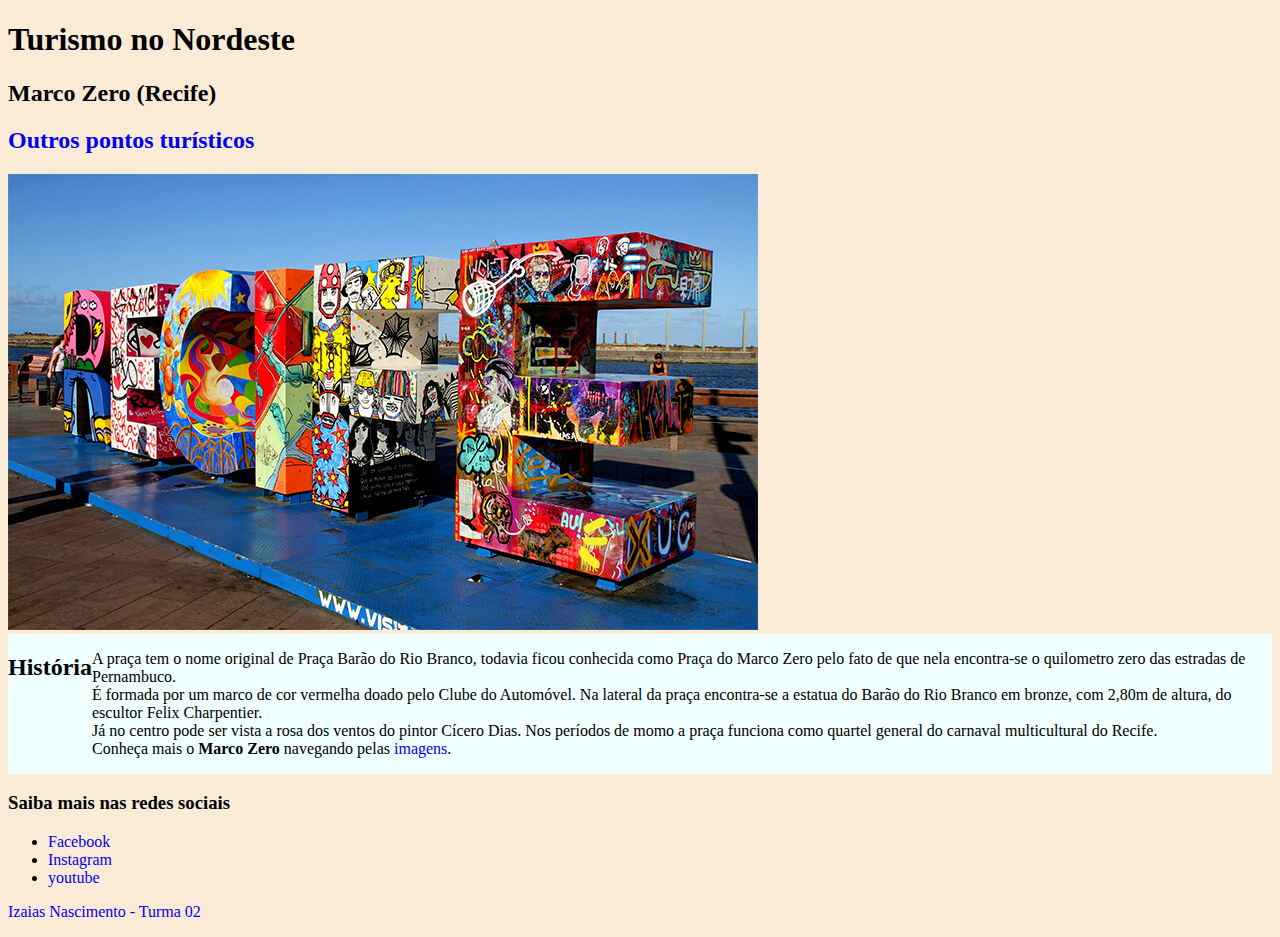
<file: cidadeRecife/index.html>
<!DOCTYPE html>
<html lang="pt-br">
<head>
    <meta charset="UTF-8">
    <meta http-equiv="X-UA-Compatible" content="IE=edge">
    <meta name="viewport" content="width=device-width, initial-scale=1.0">
    <title>Turismo</title>
    <link rel="stylesheet" href="style.css">
</head>
<body>
    <header>
        <h1>Turismo no Nordeste</h1>
        <h2>Marco Zero (Recife)</h2>
        <h2><a href="../lugares.html/" target="_blank">Outros pontos turísticos</a></h2>
    </header>
    <main>
        <img src="assets/Recife.jpg"> 
        <section>
            <h2>História</h2>
            <p>A praça tem o nome original de Praça Barão do Rio Branco, todavia ficou conhecida como Praça do Marco Zero pelo fato de que
            nela encontra-se o quilometro zero das estradas de Pernambuco.<br> É formada por um marco de cor vermelha doado pelo Clube do Automóvel.
            Na lateral da praça encontra-se a estatua do Barão do Rio Branco em bronze, com 2,80m de altura, do escultor Felix Charpentier.<br> 
            Já no centro pode ser vista a rosa dos ventos do pintor Cícero Dias. Nos períodos de momo a praça funciona como quartel general do carnaval 
            multicultural do Recife.<br>
            Conheça mais o <strong>Marco Zero</strong> navegando pelas 
            <a href="https://www.google.com/search?sxsrf=ALiCzsZ4tHfAtBhbQkSXG2qOPL7ThwjTIw:1669416606087&source=univ&tbm=isch&q=galeria+de+fotos+marco+zero+
            recife&client=firefox-b-d&fir=xRsYyYz1U_0D2M%252C-mpXFUQdcleaNM%252C_%253BC8HgVaxwO9p9PM%252CJxhBX1K4qQCc_M%252C_%253BTWMvVS6dPC5xhM%252CbEcRGwomkhHkaM%252
            C_%253Bfjz5_Veeoj5zYM%252CovPxn1Cbr4-teM%252C_%253BmYHWT08w-GX5mM%252CAZxasjdJ09m-vM%252C_%253Bi81mxpDZdnEKoM%252CmUHLs0rUnUmEbM%252C_%253B-PsnSGkcir49EM%252
            CAZxasjdJ09m-vM%252C_%253BKJ3W1fp-UIBVtM%252CrN1iNP9Ll92nfM%252C_%253B9WFGwD6PHQWRKM%252CY5fOOSzaY0LjNM%252C_%253BPirXIADu8a0ZSM%252C5RsvUvwyh72wxM%252C_&usg=AI4
            _-kRRrCCnRqRCezVBzqkiSQjx001Bzg&sa=X&ved=2ahUKEwjlyKa-tcr7AhWgBbkGHcABAk4Q7Al6BAgIEDc&biw=1536&bih=723&dpr=1.25" target="_blank">imagens</a>.</p>
        </section>
    </main>
    <footer>
        <h3>Saiba mais nas redes sociais</h3>
        <ul>
            <li><a href="https://www.facebook.com/" target="_blank">Facebook</a></li>
            <li><a href="https://www.instagram.com/" target="_blank">Instagram</a></li>
            <li><a href="https://www.youtube.com/" target="_blank">youtube</a></li>
        </ul>
        <p><a href="https://github.com/IzaiasBirth" target="_blank">Izaias Nascimento - Turma 02</a></p>
        
    </footer>
    
</body>
</html>
</file>
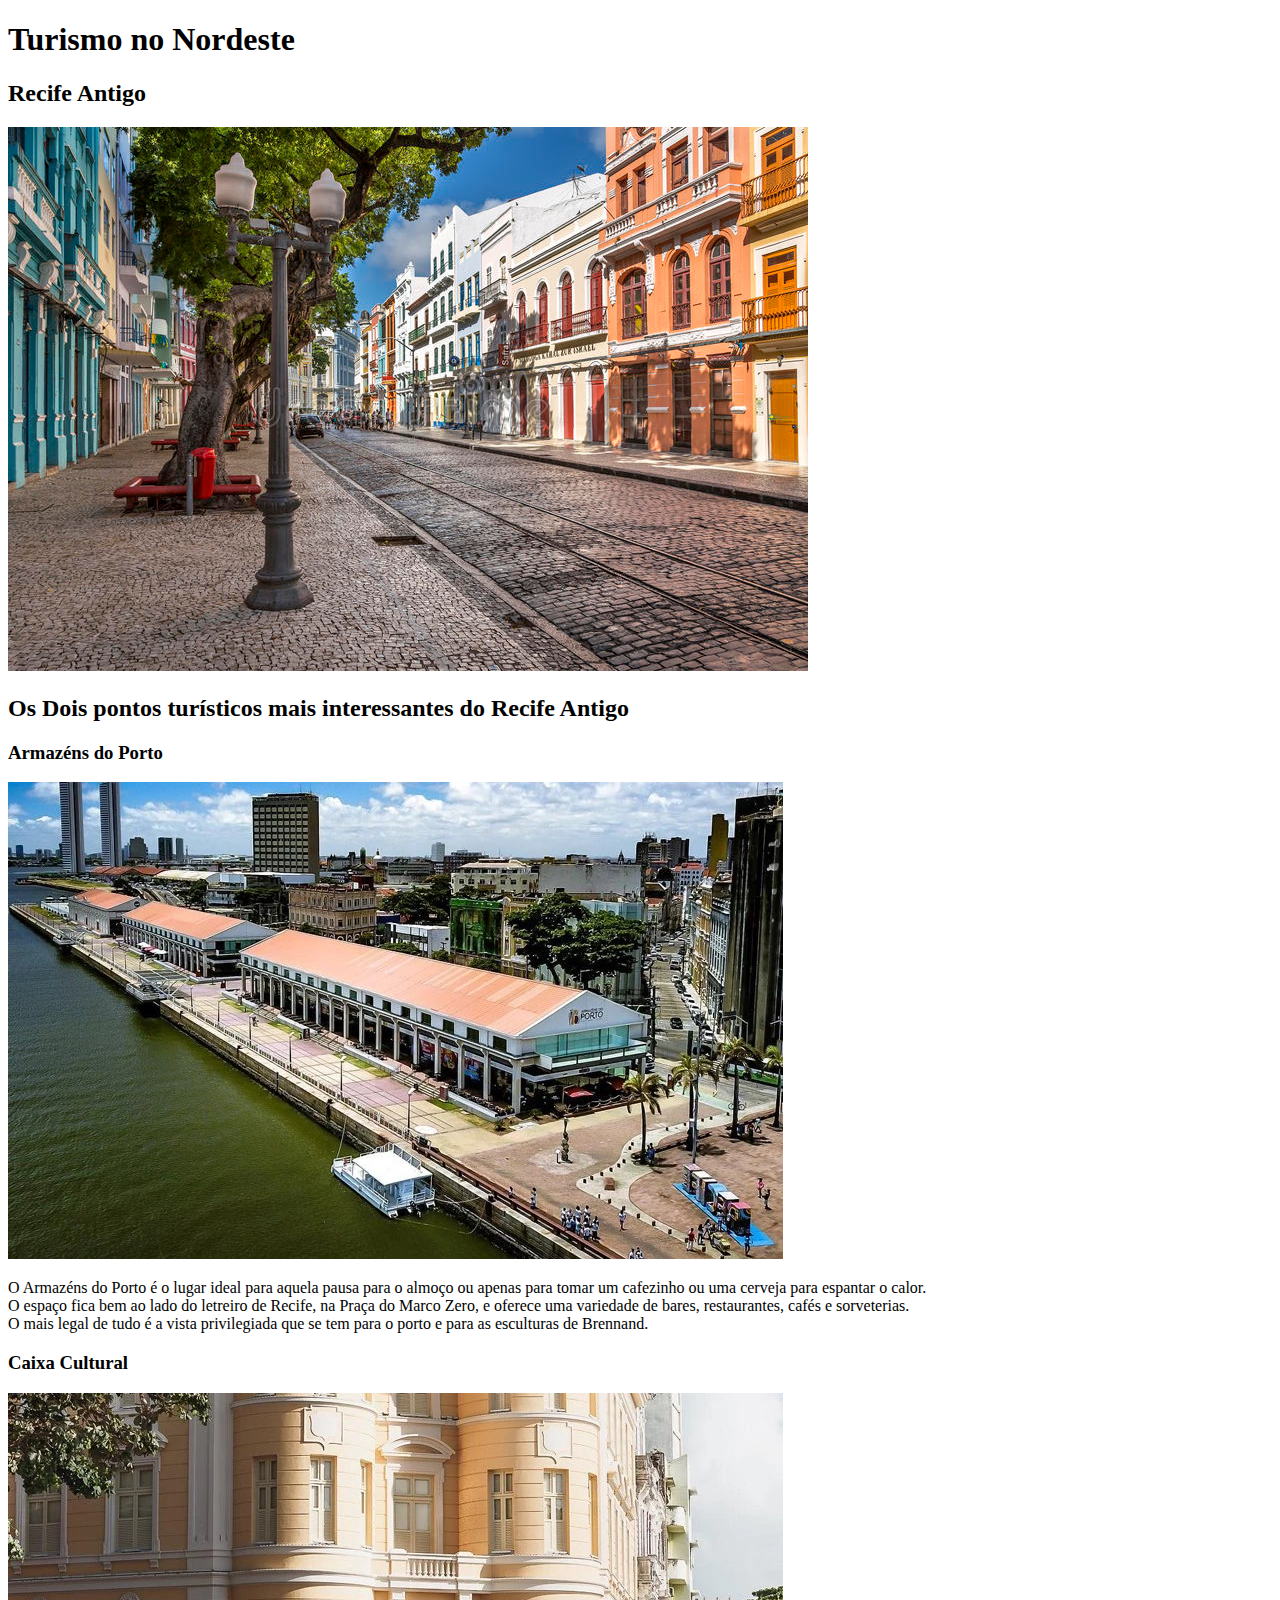
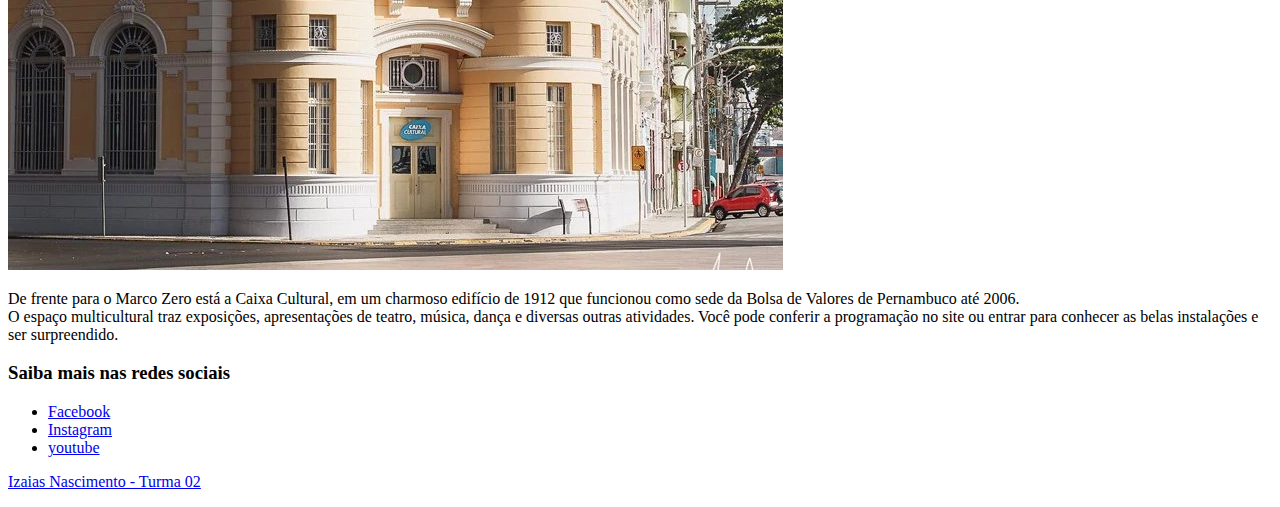
<file: lugares.html/index.html>
<!DOCTYPE html>
<html lang="en">
<head>
    <meta charset="UTF-8">
    <meta http-equiv="X-UA-Compatible" content="IE=edge">
    <meta name="viewport" content="width=device-width, initial-scale=1.0">
    <title>Places</title>
</head>
<body>
    <header>
        <h1>Turismo no Nordeste</h1>
        <h2>Recife Antigo</h2>
    </header>
    <main>
        <img src="assets/recife-antigo.jpg"> 
        <section>
            <h2>Os Dois pontos turísticos mais interessantes do Recife Antigo</h2>
            <h3>Armazéns do Porto</h3>
            <img src="assets/Armazém-porto.webp"> 
            <p>O Armazéns do Porto é o lugar ideal para aquela pausa para o almoço ou apenas para tomar um cafezinho ou uma cerveja para espantar
             o calor.<br> O espaço fica bem ao lado do letreiro de Recife, na Praça do Marco Zero, e oferece uma variedade de bares, restaurantes, 
             cafés e sorveterias.<br> O mais legal de tudo é a vista privilegiada que se tem para o porto e para as esculturas de Brennand.</p>
        </section>
        <section>
            <h3>Caixa Cultural</h3>
            <img src="assets/Caixa-cultural.webp">
            <p>De frente para o Marco Zero está a Caixa Cultural, em um charmoso edifício de 1912 que funcionou como sede da Bolsa de Valores
             de Pernambuco até 2006.<br> O espaço multicultural traz exposições, apresentações de teatro, música, dança e diversas outras atividades. 
             Você pode conferir a programação no site ou entrar para conhecer as belas instalações e ser surpreendido.</p>
        </section>
    </main>
    <footer>
        <h3>Saiba mais nas redes sociais</h3>
        <ul>
            <li><a href="https://www.facebook.com/" target="_blank">Facebook</a></li>
            <li><a href="https://www.instagram.com/" target="_blank">Instagram</a></li>
            <li><a href="https://www.youtube.com/" target="_blank">youtube</a></li>
        </ul>
        <p><a href="https://github.com/IzaiasBirth" target="_blank">Izaias Nascimento - Turma 02</a></p>
        
    </footer>    
</body>
</html>
</file>
<file: cidadeRecife/style.css>
body {
    background-color: antiquewhite;

}
section {
    display: flex;
    flex-direction: row, row-reverse, column, column-reverse;
    justify-content:space-between;
    align-content: center;
    background-color:azure;
}

* {
    text-decoration: none;
}
</file>
